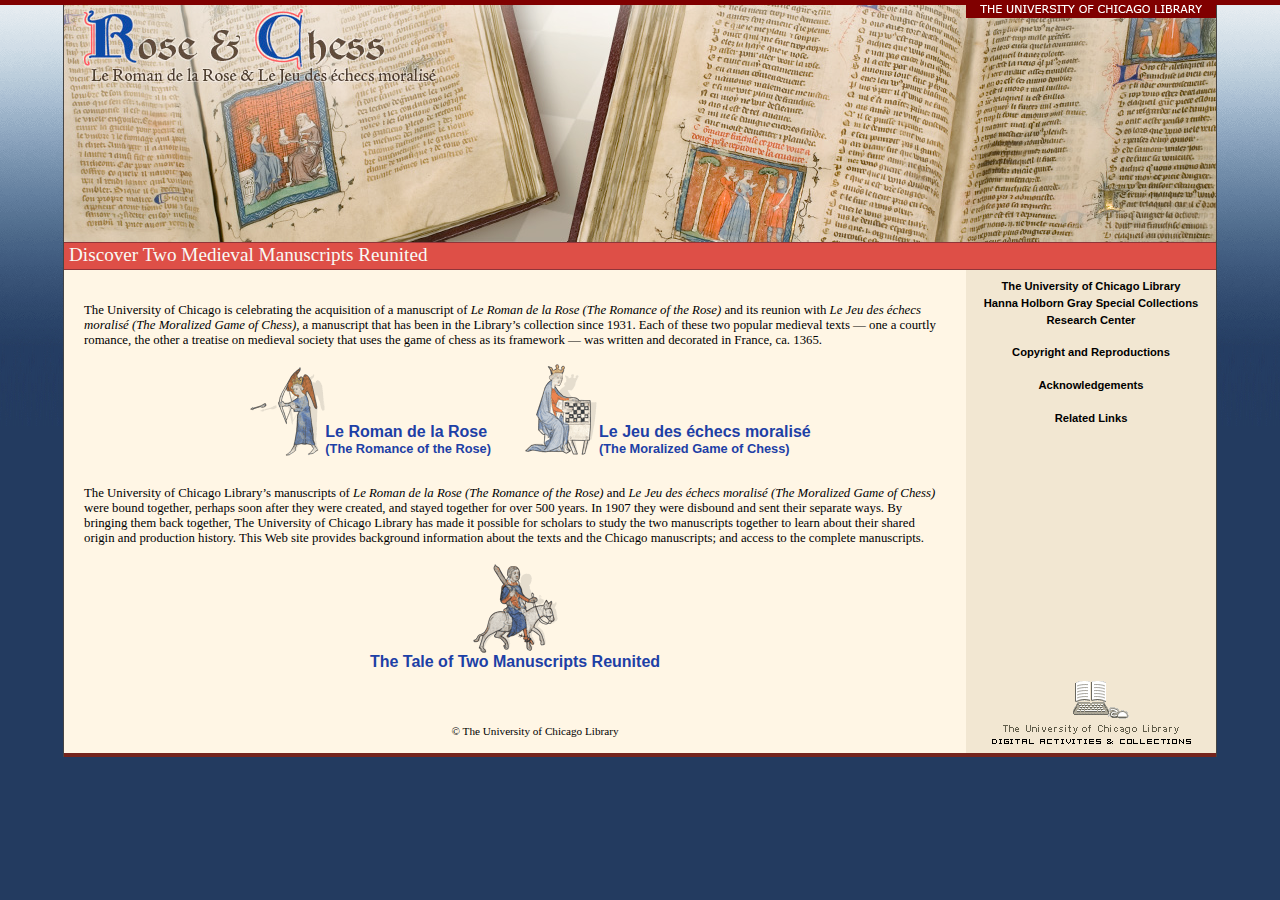
<file: web/index.html>
<!DOCTYPE html
PUBLIC "-//W3C//DTD XHTML 1.0 Transitional//EN"
"http://www.w3.org/TR/xhtml1/DTD/xhtml1-transitional.dtd">

<html xmlns="http://www.w3.org/1999/xhtml" xml:lang="en" lang="en">
<head>
<meta http-equiv="content-type" content="text/html; charset=utf-8"/>
<title>Rose and Chess: Le Roman de la Rose and Le Jeu des échecs moralisé</title>
<meta name="description" content="Two popular 14th century French
manuscripts: Le Roman de la Rose is a courtly romance and Le Jeu des
echecs moralise is a treatise on medieval society that uses the game of
chess as its framework."/>
<!--#include virtual="includes/head.html" -->
<link href="css/rose.css" rel="stylesheet" type="text/css"/>
<link href="css/rose-intropage.css" rel="stylesheet" type="text/css"/>
</head>
<body>
<div id="content">

<div id="nametag">
<a href="http://www.lib.uchicago.edu/e/"><img
src="images/theuniversityofchicagolibrary.gif"/></a></div>

<div id="header">&nbsp;</div>
	
<h1>Discover Two Medieval Manuscripts Reunited</h1>

<div style="position: relative;">

<div id="column1">

<p>&nbsp;</p>

<p>
The University of Chicago is celebrating the acquisition of a manuscript
of <i>Le Roman de la Rose (The Romance of the Rose)</i> and its reunion
with <i>Le Jeu des échecs moralisé (The Moralized Game of Chess)</i>, a
manuscript that has been in the Library’s collection since 1931. Each of
these two popular medieval texts &#8212; one a courtly romance, the
other a treatise on medieval society that uses the game of chess as its
framework &#8212; was written and decorated in France, ca. 1365.</p>

<div
 style="float: left; width: 49%; height: 90px; position: relative;">
	<h2
	 class="marquee" 	
	 style="padding: 0 15px 0 86px; position: absolute; bottom: 0; right: 0;">
		<a href="rose.html">Le Roman de la Rose <br /><span
style="font-size: .8em;">(The Romance of the Rose)</span></a>
	<img
	 src="images/critter-archer.gif"
	 style="position: absolute; bottom: 0; left: 0;"/>
	</h2>
</div>

<div 
 style="float: right; width: 49%; height: 90px; position: relative;">
	<img 
	 src="images/critter-chessplayer.gif"
	 style="position: absolute; bottom: 0;"/>
	<h2
	 class="marquee"
	 style="padding: 0 60px 0 75px; position: absolute; bottom: 0;">
		<a href="chess.html">Le Jeu des échecs moralisé <br /><span
style="font-size: .8em;">(The Moralized Game of Chess)</span></a>
	</h2>
</div>

<p style="clear: both; padding-top: 30px;">The University of Chicago Library’s manuscripts of <i>Le Roman de
 la Rose (The Romance of the Rose)</i> and <i>Le Jeu des échecs
 moralisé (The Moralized Game of Chess)</i> were bound together,
 perhaps soon after they were created, and stayed together for over
 500 years. In 1907 they were disbound and sent their separate
 ways. By bringing them back together, The University of Chicago
 Library has made it possible for scholars to study the two
 manuscripts together to learn about their shared origin and
 production history. This Web site provides background information
 about the texts and the Chicago manuscripts; and access to the
 complete manuscripts.  </p>

<div style="text-align: center;">
	<img src="images/critter-horse.gif" alt=""/><br/>
	<h2 class="marquee"><a href="chicagomss.html">The Tale of Two Manuscripts Reunited</a></h2>
</div>
	
</div><!--column1-->
<div id="column2">
        <a href="http://www.lib.uchicago.edu/scrc">The University of Chicago Library<br />Hanna Holborn Gray Special Collections Research Center</a>
	<a href="rights.html"> Copyright and Reproductions</a>
	<a href="acknowledgements.html">Acknowledgements</a>
  	<a href="links.html">Related Links</a>
  
</div><!--column2-->

</div><!-- unnamed, div position relative -->

<div style="background: #fff6e5; float: left; width: 100%; position: relative;">
	<p style="position: absolute; bottom: 0; left: -125px; text-align: center; margin-right: 250px; font-size: .7em; width: 100%;">&copy; The University of Chicago Library</p>
	<div style="float: right; background: #f2e7d2; width: 250px; text-align: center;">
		<a href="http://www.lib.uchicago.edu/h/dla"><img src="images/digital-library-logo.gif" alt="The University of Chicago Library Digital Activities and Collections"/></a>
	</div><!--/image-->
</div>



<div id="footer">&nbsp;</div><!--footer-->

</div><!--content-->
</body>
</html>
</file>
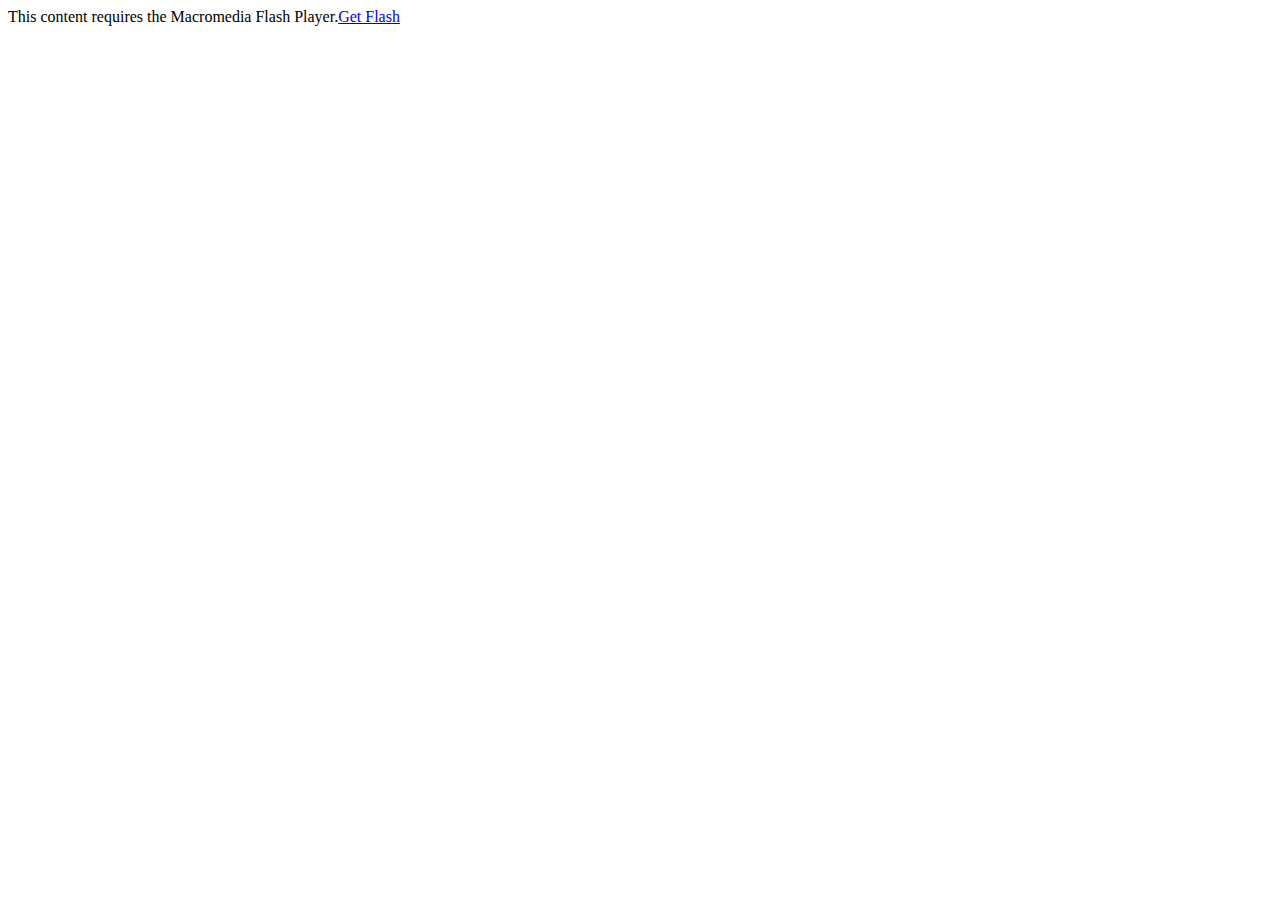
<file: web/zoomifyviewer.html>
<!-- saved from url=(0013)about:internet -->
<html lang="en">
<head>
<meta http-equiv="Content-Type" content="text/html; charset=iso-8859-1" />
<title>zoomifyviewer</title>
<script language="javascript"> AC_FL_RunContent = 0; </script>
<script src="AC_RunActiveContent.js" language="javascript"></script>
<script language="JavaScript" type="text/javascript">
<!--
// -----------------------------------------------------------------------------
// Globals
// Major version of Flash required
var requiredMajorVersion = 6;
// Minor version of Flash required
var requiredMinorVersion = 0;
// Revision of Flash required
var requiredRevision = 0;
// -----------------------------------------------------------------------------
// -->
</script>
<script language="VBScript" type="text/vbscript">
<!-- // Visual basic helper required to detect Flash Player ActiveX control version information
Function VBGetSwfVer(i)
  on error resume next
  Dim swControl, swVersion
  swVersion = 0
  set swControl = CreateObject("ShockwaveFlash.ShockwaveFlash." + CStr(i))
  if (IsObject(swControl)) then
    swVersion = swControl.GetVariable("$version")
  end if
  VBGetSwfVer = swVersion
End Function
// -->
</script>
<script language="JavaScript1.1" type="text/javascript">
<!--
// Detect Client Browser type
var isIE  = (navigator.appVersion.indexOf("MSIE") != -1) ? true : false;
var isWin = (navigator.appVersion.toLowerCase().indexOf("win") != -1) ? true : false;
var isOpera = (navigator.userAgent.indexOf("Opera") != -1) ? true : false;
// JavaScript helper required to detect Flash Player PlugIn version information
function JSGetSwfVer(i){
	// NS/Opera version >= 3 check for Flash plugin in plugin array
	var flashVer = -1;
	if (navigator.plugins != null && navigator.plugins.length > 0) {
		if (navigator.plugins["Shockwave Flash 2.0"] || navigator.plugins["Shockwave Flash"]) {
			var swVer2 = navigator.plugins["Shockwave Flash 2.0"] ? " 2.0" : "";
      		var flashDescription = navigator.plugins["Shockwave Flash" + swVer2].description;
			var descArray = flashDescription.split(" ");
			var tempArrayMajor = descArray[2].split(".");
			var versionMajor = tempArrayMajor[0];
			var versionMinor = tempArrayMajor[1];
			if ( descArray[3] != "" ) {
				tempArrayMinor = descArray[3].split("r");
			} else {
				tempArrayMinor = descArray[4].split("r");
			}
      		var versionRevision = tempArrayMinor[1] > 0 ? tempArrayMinor[1] : 0;
            var flashVer = versionMajor + "." + versionMinor + "." + versionRevision;
      	}
	}
	// MSN/WebTV 2.6 supports Flash 4
	else if (navigator.userAgent.toLowerCase().indexOf("webtv/2.6") != -1) flashVer = 4;
	// WebTV 2.5 supports Flash 3
	else if (navigator.userAgent.toLowerCase().indexOf("webtv/2.5") != -1) flashVer = 3;
	// older WebTV supports Flash 2
	else if (navigator.userAgent.toLowerCase().indexOf("webtv") != -1) flashVer = 2;
	return flashVer;
}
// When called with reqMajorVer, reqMinorVer, reqRevision returns true if that version or greater is available
function DetectFlashVer(reqMajorVer, reqMinorVer, reqRevision)
{
 	reqVer = parseFloat(reqMajorVer + "." + reqRevision);
   	// loop backwards through the versions until we find the newest version
	for (i=25;i>0;i--) {
		if (isIE && isWin && !isOpera) {
			versionStr = VBGetSwfVer(i);
		} else {
			versionStr = JSGetSwfVer(i);
		}
		if (versionStr == -1 ) {
			return false;
		} else if (versionStr != 0) {
			if(isIE && isWin && !isOpera) {
				tempArray         = versionStr.split(" ");
				tempString        = tempArray[1];
				versionArray      = tempString .split(",");
			} else {
				versionArray      = versionStr.split(".");
			}
			var versionMajor      = versionArray[0];
			var versionMinor      = versionArray[1];
			var versionRevision   = versionArray[2];
			var versionString     = versionMajor + "." + versionRevision;   // 7.0r24 == 7.24
			var versionNum        = parseFloat(versionString);
        	// is the major.revision >= requested major.revision AND the minor version >= requested minor
			if (versionMajor > reqMajorVer) {
				return true;
			} else if (versionMajor == reqMajorVer) {
				if (versionMinor > reqMinorVer)
					return true;
				else if (versionMinor == reqMinorVer) {
					if (versionRevision >= reqRevision)
						return true;
				}
			}
			return false;
		}
	}
}
// -->
</script>
</head>
<body bgcolor="#ffffff">
<!--url's used in the movie-->
<!--text used in the movie-->
<script language="JavaScript" type="text/javascript">
<!--
var hasRightVersion = DetectFlashVer(requiredMajorVersion, requiredMinorVersion, requiredRevision);
if(hasRightVersion) {  // if we've detected an acceptable version
	if (AC_FL_RunContent == 0) {
		alert("This page requires AC_RunActiveContent.js. In Flash, run \"Apply Active Content Update\" in the Commands menu to copy AC_RunActiveContent.js to the HTML output folder.");
	} else {
		// embed the flash movie
		AC_FL_RunContent(
			'codebase', 'http://download.macromedia.com/pub/shockwave/cabs/flash/swflash.cab#version=6,0,0,0',
			'width', '100%',
			'height', '100%',
			'src', 'zoomifyviewer',
			'quality', 'high',
			'pluginspage', 'http://www.macromedia.com/go/getflashplayer',
			'align', 'middle',
			'play', 'true',
			'loop', 'true',
			'scale', 'noscale',
			'wmode', 'window',
			'devicefont', 'false',
			'id', 'zoomifyviewer',
			'bgcolor', '#ffffff',
			'name', 'zoomifyviewer',
			'menu', 'true',
			'allowScriptAccess','sameDomain',
			'movie', 'zoomifyviewer',
			'salign', ''
			); //end AC code
	}
} else {  // flash is too old or we can't detect the plugin
	var alternateContent = 'This content requires the Macromedia Flash Player.'
	+ '<a href=http://www.macromedia.com/go/getflash/>Get Flash</a>';
	document.write(alternateContent);  // insert non-flash content
}
// -->
</script>
<noscript>
  	This content requires the Macromedia Flash Player.
  	<a href="http://www.macromedia.com/go/getflash/">Get Flash</a>
</noscript>
</body>
</html>
</file>
<file: web/css/rose.css>
/*
 * stylesheet for Speculum website.
 * John Jung
 */

/****************************************
 * COMMON BACKGROUND, MARGINS, FOOTER   *
 ****************************************/

* {
	margin: 0;
	padding: 0;
	border: 0;
}

body {
	background: #233b60;
	background-image: url(../images/bg.gif);
	background-repeat: repeat-x;
	border-top: 5px solid #800000;
	text-align: center;
	min-width: 760px;
}
div#content {
	background: #f9f5ec;
	border-right: 1px solid #444;
	border-left: 1px solid #444;
	margin: 0 auto;
	min-width: 800px;
	max-width: 1168px;
	position: relative;
	margin-bottom: 50px;
	top: 0;
	right: 0;
	text-align: left;
	width: 90%;
}

div#nametag {
	background: #800000;
	padding: 0 0 5px 0;
	position: absolute;
	top: 0;
	right: 0;
	text-align: center;
	width: 250px;
}

div#footer {
	background: #74241d;
	clear: both;
	height: 4px;
	overflow: hidden;
	margin: 0 auto;
	width: 100%;
}
h1 {
	font-family: Georgia, sans-serif;
	font-size: 1.2em;
	font-weight: normal;
	margin: 10px 0 10px 10px;
}

div.navigation {
	background: #de4f47;
	float: left;
	font-family: Verdana, sans-serif;
	font-size: .7em;
	font-weight: bold;
	width: 100%;
}
div.navigation ul {
	background: #484848;
	border-left: 1px solid #484848;
	display: block;
	float: left;
	list-style: none;
	padding: 2px 0 0 0;
}
div.navigation li {
	display: block;
	float: left;
	margin: 0 2px 0 0;
}
div.navigation a {
	background: #efa096;
	background: #f2afa6;
	border-bottom: 1px solid #484848;
	color: black;
	display: block;
	float: left;
	padding: 2px 4px;
	text-decoration: none;
}
div.navigation a:hover {
	background: #f4c4bb;
	border-bottom: 1px solid #f7cabb;
}
div.navigation li#youarehere {
	background: #f9f5ec;
	padding: 2px 4px;
	border-bottom: 1px solid #f9f5ec;
}

ul.navigation2 {
	background: #dddddd;
}
ul.navigation2 li {
	display: inline;
	color: #222222;
	font-size: .75em;
	font-weight: bold;
	padding: 3px 4px 2px 4px;
}
ul.navigation2 li a:link,
ul.navigation2 li a:visited {
	color: #999;
	text-decoration: none;
}
ul.navigation2 li a:hover {
	color: white;
	text-decoration: none;
}
</file>
<file: web/css/rose-intropage.css>
/*
 * stylesheet for Speculum
 * John Jung
 */

/****************************************
 * INTRO PAGE                           *
 ****************************************/

div#header {
	background: #c9b895 url(../images/banner.jpg) no-repeat;
	border-bottom: 1px solid #903539;
	color: white;
	height: 237px;
}

h1 {
	font-family: Georgia, serif;
	background: #de4f47;
	color: #f8faf5;
	margin: 0;
	padding: 1px 5px 3px 5px;
	border-bottom: 1px solid #903539;;
}
p {
	padding: 0 20px 5px 20px;
        margin-bottom: 1em;
        font-size: .8em; 
}

div#content {
	background: #f2e7d2;
}
div#column1 {
	background: #fff6e5;
	margin-right: 250px;
	zoom: 1;
}
div#column2 {
	background: #f2e7d2;
	float: right;
	position: absolute;
	top: 0;
	right: 0;
	width: 250px;
}

div#column2 ul li {
	border-bottom: 1px solid #d0d0d0;
}
div#column2 a {
	display: block;
	text-align: center;
	font-family: Verdana, sans-serif;
	font-size: .7em;
	line-height: 1.5em;
	font-weight: bold;
	text-decoration: none;
	color: black;
	padding: 8px 10px;
}
div#column2 a:hover,
div#column2 a:active {
	background: #e6dcc8;
}
p#copyright {
	font-family: Arial, sans-serif;
	font-size: .6em;
	text-align: center;
	padding-top: 20px;
}
	
h2.marquee {
	font-family: Arial;
	font-size: 1em;
	font-weight: bold;
}

h2.marquee a:link {
	text-decoration: none;
	color: #1d40a6;
}
h2.marquee a:visited {
	color: #1d40a6;
	text-decoration: none;
}
h2.marquee a:hover,
h2.marquee a:active {
	text-decoration: underline;
}
</file>
